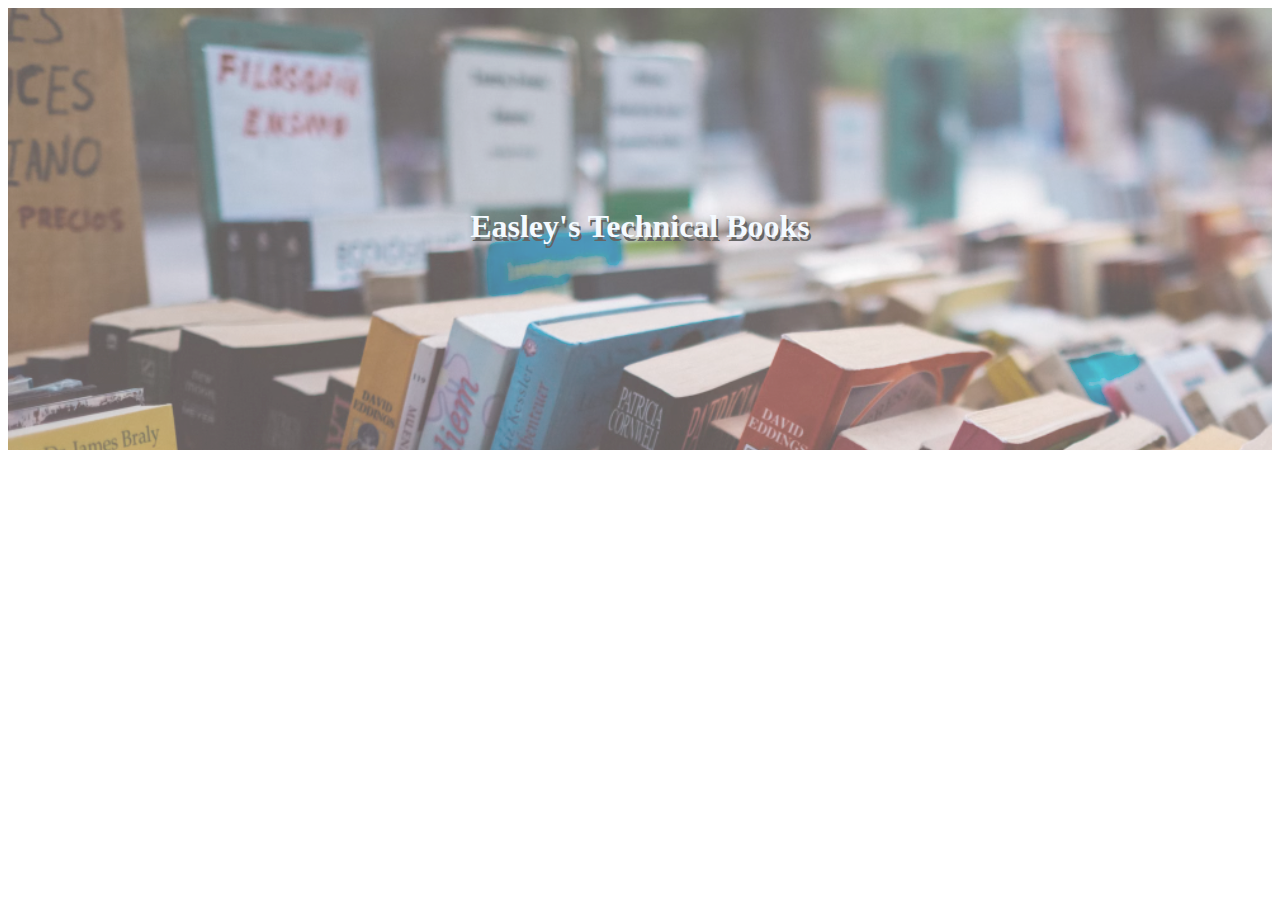
<file: 01_Functions_&_Scope/index.html>
<html lang="en">
  <head>
    <meta charset="UTF-8" />
    <meta http-equiv="X-UA-Compatible" content="IE=edge" />
    <meta name="viewport" content="width=device-width, initial-scale=1.0" />

    <!-- Css style sheet -->
    <link rel="stylesheet" href="style.css">
    <!-- JavaScript file -->
    <!-- defer - this file will load after the DOM loads -->
    <script defer src="src/index.js"></script>

    <title>JS Data Types and Variables</title>
  </head>
  <body>
    <div id="header">
      <h1>Easley's Technical Books</h1>
    </div>
  </body>
</html>
</file>
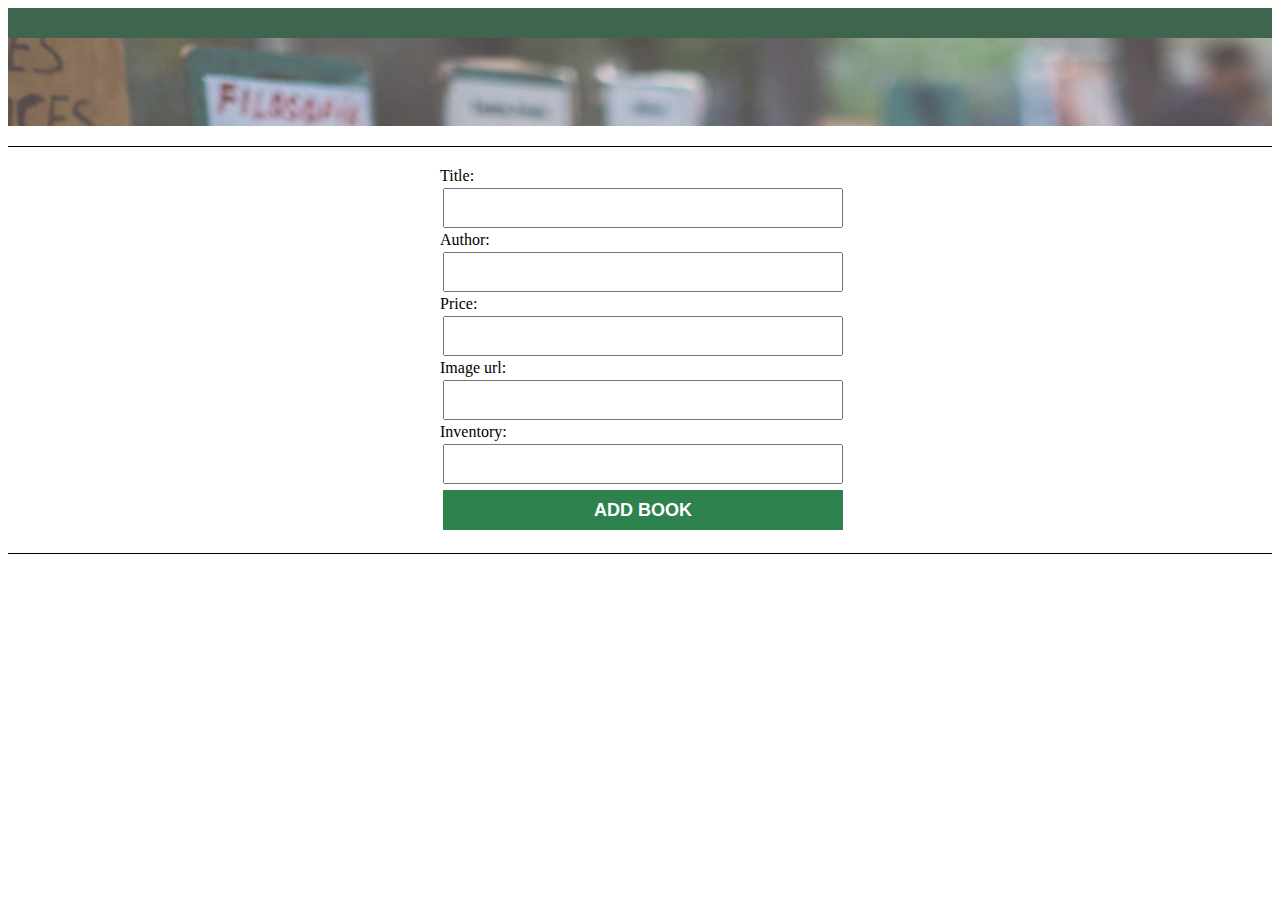
<file: 04_Communicating_with_the_Server/index.html>
<html lang="en">
  <head>
    <meta charset="UTF-8" />
    <meta http-equiv="X-UA-Compatible" content="IE=edge" />
    <meta name="viewport" content="width=device-width, initial-scale=1.0" />
   

    <link rel="stylesheet" href="style.css">
    <script src="src/data.js"></script>
    <script  src="src/index.js"></script>
    

    <title>JS Data Types and Variables</title>
  </head>
  <body>
    <div class="list" id="header">
      <header>
        <div>
          <h1></h1>
          <div id="banner"></div>
        </div>
      </header>
      <main>
        <div id="form-wrapper">
        <form id="book-form">
          
          <label for="title">Title:</label>
          <input type="text" id="form-title" name="title">

          <label for="author">Author:</label>
          <input type="text" id="form-author" name="author">
        
          <label for="price">Price:</label>
          <input type="number" id="form-price" name="price">
        
          <label for="imageUrl">Image url:</label>
          <input type="text" id="form-imageUrl" name="imageUrl">
        
          <label for="inventory">Inventory:</label>
          <input type="text" id="inventory" name="inventory">
            
          <input type="submit" value="ADD BOOK"/>
        </form>
      </div>
        <div class="list">
          <ul id="book-list">
          </ul>
        </div>
      </main>
      <footer>
        <div></div>
        <div></div>
        <div></div>
      </footer>
    </div>
  </body>
  
</html>
</file>
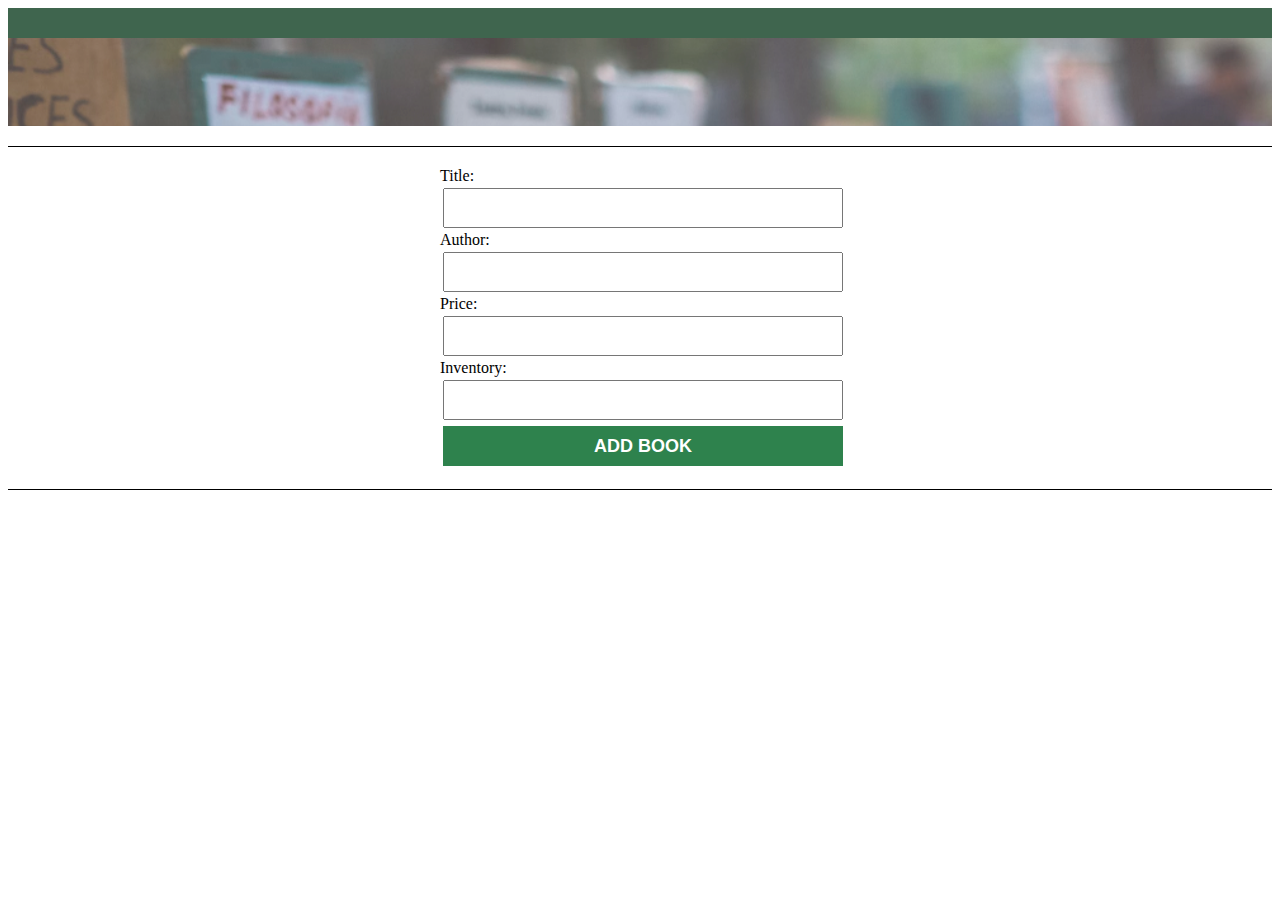
<file: 05_POST_request/index.html>
<html lang="en">
  <head>
    <meta charset="UTF-8" />
    <meta http-equiv="X-UA-Compatible" content="IE=edge" />
    <meta name="viewport" content="width=device-width, initial-scale=1.0" />
  
    <link rel="stylesheet" href="style.css">
    <script src="src/index.js"></script>
    
    <title>POST Requests - Starter</title>
  </head>
  <body>
    <div class="list" id="header">
      <header>
        <div>
          <h1 id="store-name"></h1>
          <div id="banner"></div>
        </div>
      </header>
      <main>
        <div id="form-wrapper">
        <form id="book-form">
          
          <!-- Client-side Form Validations: https://developer.mozilla.org/en-US/docs/Learn/Forms/Form_validation -->

          <label for="title">Title:</label>
          <input type="text" id="form-title" name="title" required>

          <label for="author">Author:</label>
          <input type="text" id="form-author" name="author" required>
        
          <label for="price">Price:</label>
          <input type="number" id="form-price" name="price" step="0.01" required>
        
          <label for="inventory">Inventory:</label>
          <input type="number" id="inventory" name="inventory" required>
            
          <input type="submit" value="ADD BOOK"/>
        </form>
      </div>
        <div class="list">
          <ul id="book-list">
          </ul>
        </div>
      </main>
      <footer>
        <div></div>
        <div></div>
        <div></div>
      </footer>
    </div>
  </body>
</html>
</file>
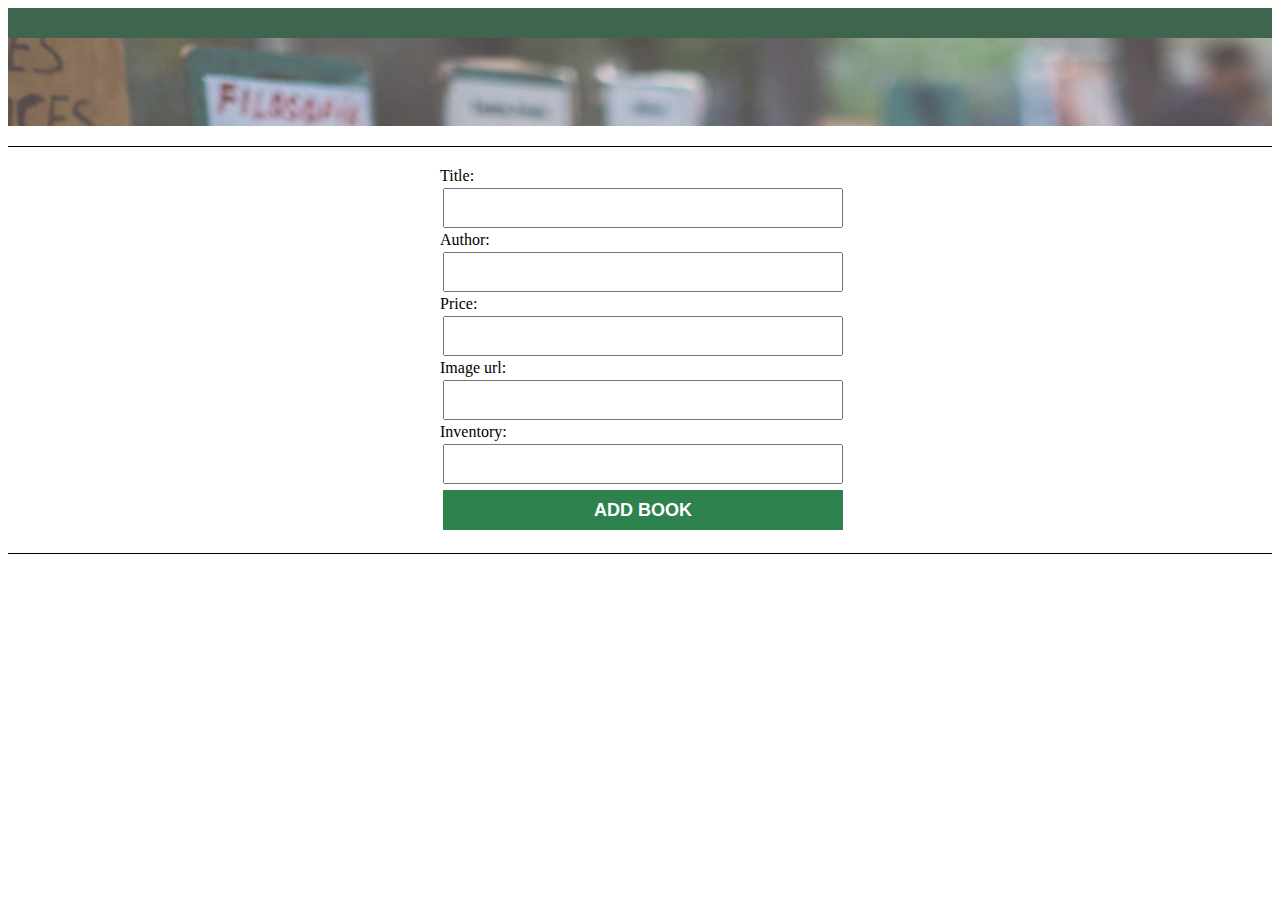
<file: 06_PATCH_&_DELETE_Requests/index.html>
<html lang="en">
  <head>
    <meta charset="UTF-8" />
    <meta http-equiv="X-UA-Compatible" content="IE=edge" />
    <meta name="viewport" content="width=device-width, initial-scale=1.0" />
   

    <link rel="stylesheet" href="style.css">
    <script defer src="src/index.js"></script>
    

    <title>JS Data Types and Variables</title>
  </head>
  <body>
    <div class="list" id="header">
      <header>
        <div>
          <h1></h1>
          <div id="banner"></div>
        </div>
      </header>
      <main>
        <div id="form-wrapper">
          <form id="book-form">
          
            <label for="title">Title:</label>
            <input type="text" id="form-title" name="title">
  
            <label for="author">Author:</label>
            <input type="text" id="form-author" name="author">
          
            <label for="price">Price:</label>
            <input type="number" id="form-price" name="price">
          
            <label for="imageUrl">Image url:</label>
            <input type="text" id="form-imageUrl" name="imageUrl">
          
            <label for="inventory">Inventory:</label>
            <input type="text" id="inventory" name="inventory">
              
            <input type="submit" value="ADD BOOK"/>
          </form>
      </div>
        <div class="list">
          <ul id="book-list">
          </ul>
        </div>
        
      </main>
      <footer>
        <div></div>
        <div></div>
        <div></div>
      </footer>
    </div>
  </body>
  
</html>
</file>
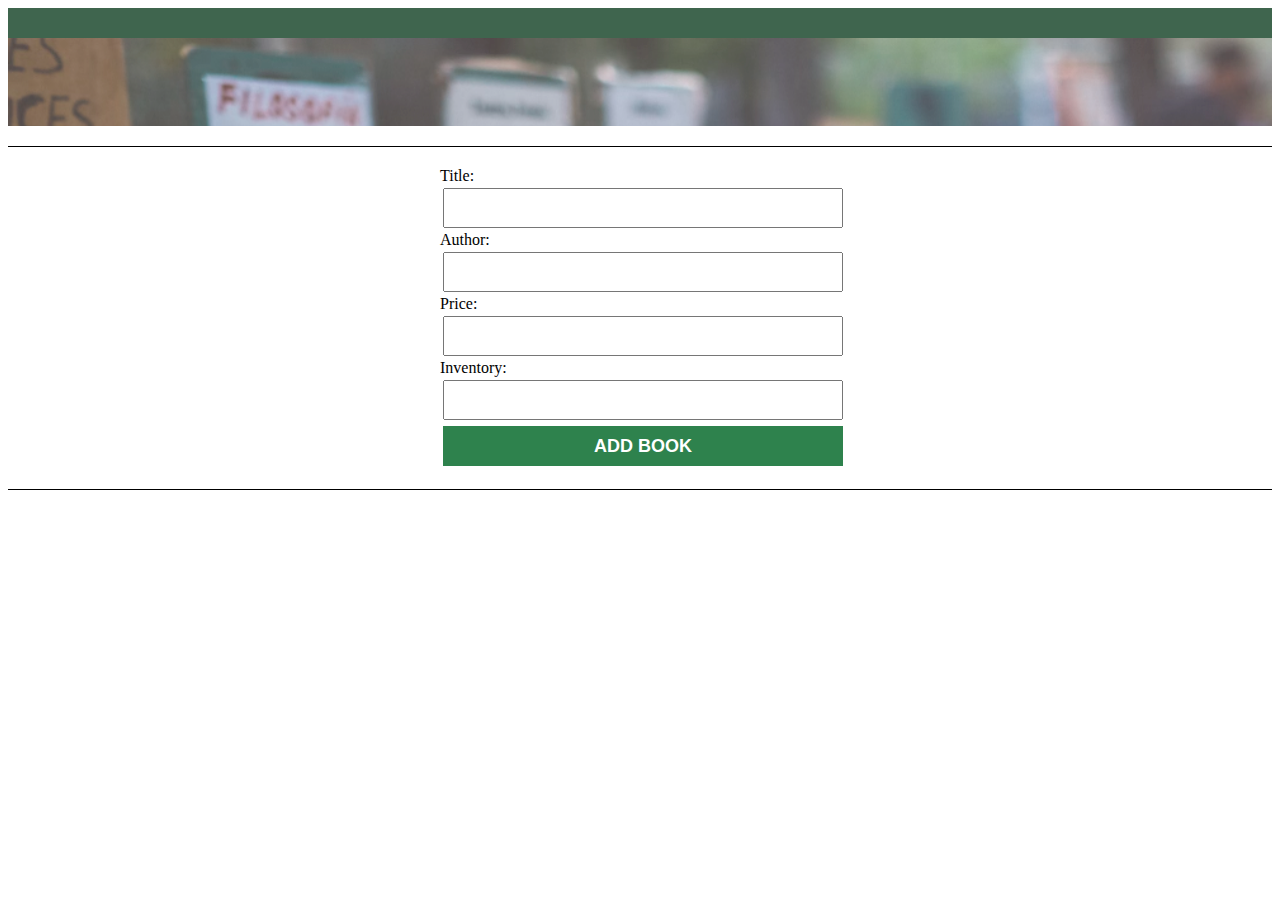
<file: 06_PATCH_and_DELETE_Requests/index.html>
<html lang="en">
  <head>
    <meta charset="UTF-8" />
    <meta http-equiv="X-UA-Compatible" content="IE=edge" />
    <meta name="viewport" content="width=device-width, initial-scale=1.0" />
  
    <link rel="stylesheet" href="style.css">
    <script src="src/index.js"></script>
    
    <title>PATCH & DELETE - Starter</title>
  </head>
  <body>
    <div class="list" id="header">
      <header>
        <div>
          <h1 id="store-name"></h1>
          <div id="banner"></div>
        </div>
      </header>
      <main>
        <div id="form-wrapper">
        <form id="book-form">
          
          <!-- Client-side Form Validations: https://developer.mozilla.org/en-US/docs/Learn/Forms/Form_validation -->

          <label for="title">Title:</label>
          <input type="text" id="form-title" name="title" required>

          <label for="author">Author:</label>
          <input type="text" id="form-author" name="author" required>
        
          <label for="price">Price:</label>
          <input type="number" id="form-price" name="price" step="0.01" required>
        
          <label for="inventory">Inventory:</label>
          <input type="number" id="inventory" name="inventory" required>
            
          <input type="submit" value="ADD BOOK"/>
        </form>
      </div>
        <div class="list">
          <ul id="book-list">
          </ul>
        </div>
      </main>
      <footer>
        <div></div>
        <div></div>
        <div></div>
      </footer>
    </div>
  </body>
</html>
</file>
<file: 01_Functions_&_Scope/style.css>
div{
    background-image: url("assets/books.png");
    height: 50%;
    opacity: 0.7;

}
h1{
    text-align: center;
    color: aliceblue;
    padding: 200px 0;
    text-shadow: 2px 4px #252525;
    font-family: Verdana;
}
</file>
<file: 04_Communicating_with_the_Server/style.css>
header{
    background-image: url("assets/books.png");
    height: 10%;
    opacity: 0.8;
    border-top: solid;
    border-width: 30px;
    border-color: #103f22;

}
header div h1, header div h2{
    text-align: center;
    color: aliceblue;
    text-shadow: 2px 4px #252525;
    font-family: Verdana;
}



header div h2{
    color: aliceblue;
    font-style: italic;

}

main {
    display: flex;
    flex-direction: column;
    justify-content: space-around;

}

.list ul{
    margin: 10px;
    padding: 10px;
    display: flex;
    flex-wrap: wrap;
    align-items: center;
    justify-content: space-between;
    /* border-top: solid;
    border-width:thin medium thick 10px; */
}

.list-li{
    list-style: none;
    width:200px;
    box-shadow: 8px 10px #c9c8c8;
    padding: 5px;
    margin:10px;
 
}
.list-li img{
    width:190px;
}
.list-li button{
    width:190px;
    margin: 15px 5px 15px 5px;
    border: none;
    background-color: #fce043;
    color: rgb(255, 255, 255);
    padding:3px;
    font-size: large;
    font-weight: bold;
}

#form-wrapper{
    border-top: solid;
    border-bottom: solid;
    border-width:thin;
    margin-top: 20px;
    margin-bottom: 20px;
    padding: 10px;
}

label{
    font-family: Verdana;
}

input{
  height: 40px;
  width: 100%;
  margin: 3px;
}
input[type=submit]{
    border: none;
    background-color: #2e824d;
    color: rgb(255, 255, 255);
    padding:3px;
    font-size: large;
    font-weight: bold;
}
form{
    margin: 10px auto 10px auto;
    width: 400px; 
    display: flex;
    flex-direction: column;

}

footer{

    text-align: center;
}
</file>
<file: 05_POST_request/style.css>
header {
    background-image: url("assets/books.png");
    height: 10%;
    opacity: 0.8;
    border-top: solid;
    border-width: 30px;
    border-color: #103f22;

}

header div h1, header div h2 {
    text-align: center;
    color: aliceblue;
    text-shadow: 2px 4px #252525;
    font-family: Verdana;
}

header div h2 {
    color: aliceblue;
    font-style: italic;

}

main {
    display: flex;
    flex-direction: column;
    justify-content: space-around;
}

.list ul {
    margin: 10px;
    padding: 10px;
    display: flex;
    flex-wrap: wrap;
    align-items: center;
    justify-content: space-between;
    /* border-top: solid;
    border-width:thin medium thick 10px; */
}

.list-li {
    list-style: none;
    width:200px;
    box-shadow: 8px 10px #c9c8c8;
    padding: 5px;
    margin:10px;
}

.list-li img {
    width:190px;
}

.list-li button {
    width:190px;
    margin: 15px 5px 15px 5px;
    border: none;
    background-color: #fce043;
    color: rgb(255, 255, 255);
    padding:3px;
    font-size: large;
    font-weight: bold;
}

#form-wrapper {
    border-top: solid;
    border-bottom: solid;
    border-width:thin;
    margin-top: 20px;
    margin-bottom: 20px;
    padding: 10px;
}

label {
    font-family: Verdana;
}

input {
  height: 40px;
  width: 100%;
  margin: 3px;
}

input[type=submit] {
    border: none;
    background-color: #2e824d;
    color: rgb(255, 255, 255);
    padding:3px;
    font-size: large;
    font-weight: bold;
}

form {
    margin: 10px auto 10px auto;
    width: 400px; 
    display: flex;
    flex-direction: column;
}

.hidden {
    display: none;
}

footer {
    text-align: center;
}

.discount-percent {
    text-align: center;
}
</file>
<file: 06_PATCH_&_DELETE_Requests/style.css>
header{
    background-image: url("assets/books.png");
    height: 10%;
    opacity: 0.8;
    border-top: solid;
    border-width: 30px;
    border-color: #103f22;

}
header div h1, header div h2{
    text-align: center;
    color: aliceblue;
    text-shadow: 2px 4px #252525;
    font-family: Verdana;
}



header div h2{
    color: aliceblue;
    font-style: italic;

}

main {
    display: flex;
    flex-direction: column;
    justify-content: space-around;

}

.list ul{
    margin: 10px;
    padding: 10px;
    display: flex;
    flex-wrap: wrap;
    align-items: center;
    justify-content: space-between;
    /* border-top: solid;
    border-width:thin medium thick 10px; */
}

.list-li{
    list-style: none;
    width:200px;
    box-shadow: 8px 10px #c9c8c8;
    padding: 5px;
    margin:10px;
 
}
.list-li img{
    width:190px;
}
.list-li button{
    width:190px;
    margin: 15px 5px 15px 5px;
    border: none;
    background-color: #fce043;
    color: rgb(255, 255, 255);
    padding:3px;
    font-size: large;
    font-weight: bold;
}

#form-wrapper{
    border-top: solid;
    border-bottom: solid;
    border-width:thin;
    margin-top: 20px;
    margin-bottom: 20px;
    padding: 10px;
}

label{
    font-family: Verdana;
}

input{
  height: 40px;
  width: 100%;
  margin: 3px;
}
input[type=submit]{
    border: none;
    background-color: #2e824d;
    color: rgb(255, 255, 255);
    padding:3px;
    font-size: large;
    font-weight: bold;
}
form{
    margin: 10px auto 10px auto;
    width: 400px; 
    display: flex;
    flex-direction: column;

}

footer{

    text-align: center;
}
</file>
<file: 06_PATCH_and_DELETE_Requests/style.css>
header{
    background-image: url("assets/books.png");
    height: 10%;
    opacity: 0.8;
    border-top: solid;
    border-width: 30px;
    border-color: #103f22;

}
header div h1, header div h2{
    text-align: center;
    color: aliceblue;
    text-shadow: 2px 4px #252525;
    font-family: Verdana;
}



header div h2{
    color: aliceblue;
    font-style: italic;

}

main {
    display: flex;
    flex-direction: column;
    justify-content: space-around;

}

.list ul{
    margin: 10px;
    padding: 10px;
    display: flex;
    flex-wrap: wrap;
    align-items: center;
    justify-content: space-between;
    /* border-top: solid;
    border-width:thin medium thick 10px; */
}

.list-li{
    list-style: none;
    width:200px;
    box-shadow: 8px 10px #c9c8c8;
    padding: 5px;
    margin:10px;
 
}
.list-li img{
    width:190px;
}
.list-li button{
    width:190px;
    margin: 15px 5px 15px 5px;
    border: none;
    background-color: #fce043;
    color: rgb(255, 255, 255);
    padding:3px;
    font-size: large;
    font-weight: bold;
}

#form-wrapper{
    border-top: solid;
    border-bottom: solid;
    border-width:thin;
    margin-top: 20px;
    margin-bottom: 20px;
    padding: 10px;
}

label{
    font-family: Verdana;
}

input{
  height: 40px;
  width: 100%;
  margin: 3px;
}
input[type=submit]{
    border: none;
    background-color: #2e824d;
    color: rgb(255, 255, 255);
    padding:3px;
    font-size: large;
    font-weight: bold;
}
form{
    margin: 10px auto 10px auto;
    width: 400px; 
    display: flex;
    flex-direction: column;

}

footer{

    text-align: center;
}
</file>
